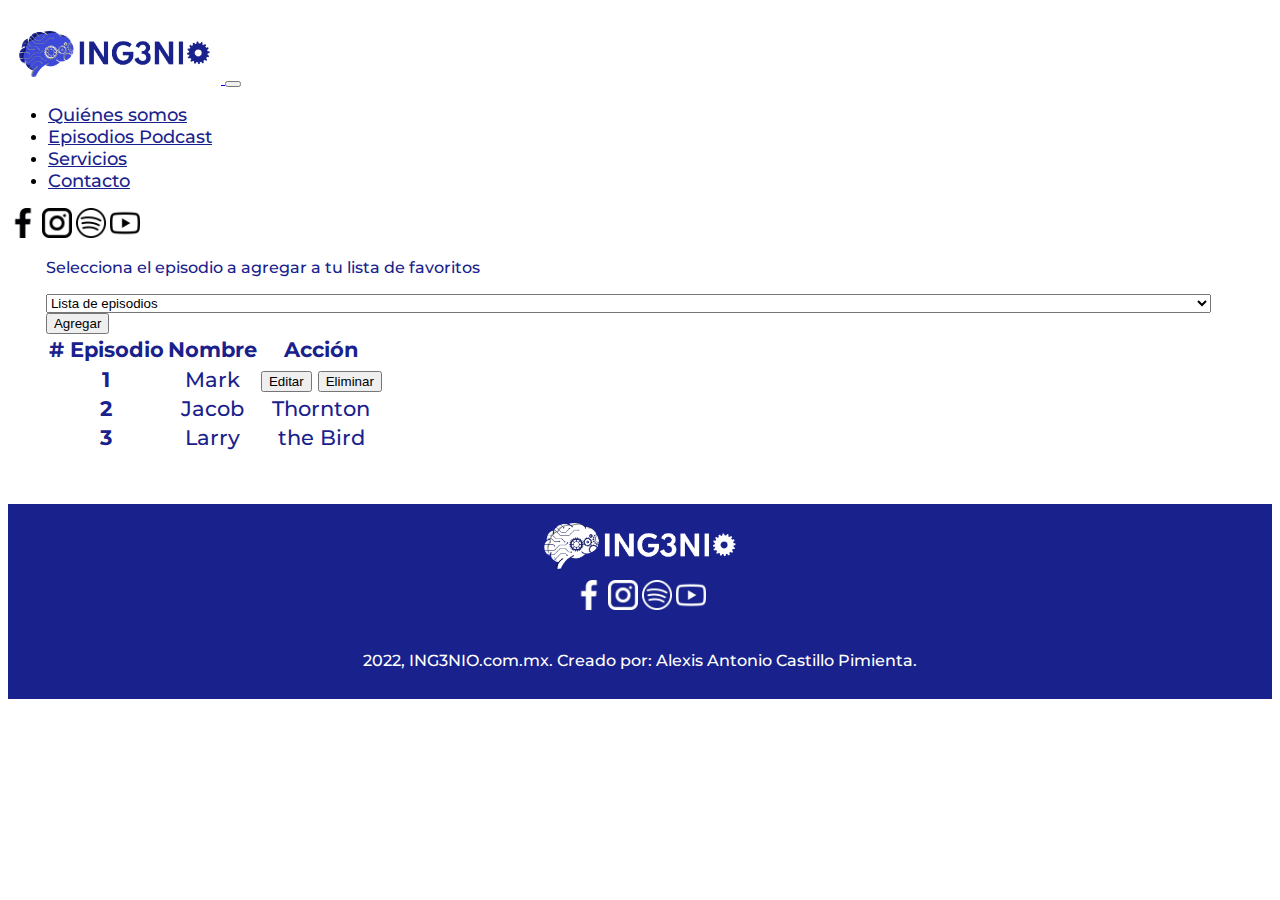
<file: crud.html>
<!DOCTYPE html>
<html lang="en">

<head>
    <meta charset="UTF-8">
    <meta http-equiv="X-UA-Compatible" content="IE=edge">
    <meta name="viewport" content="width=device-width, initial-scale=1.0">
    <title>Lista de favoritos</title>
    <link rel="shortcut icon" href="./assets/images/ING3NIO A - Vertical.png" type="image/x-icon">
    <link href="https://cdn.jsdelivr.net/npm/bootstrap@5.1.3/dist/css/bootstrap.min.css" rel="stylesheet"
        integrity="sha384-1BmE4kWBq78iYhFldvKuhfTAU6auU8tT94WrHftjDbrCEXSU1oBoqyl2QvZ6jIW3" crossorigin="anonymous">
    <link rel="stylesheet" href="./styles/style.css" />
    <link href="https://fonts.googleapis.com/css2?family=Montserrat:wght@300;400;500;600;700&display=swap"
        rel="stylesheet" />
</head>

<body>
    <!-- HEADER -->
    <header>
        <nav class="navbar navbar-expand-lg navbar-light" style="background-color: #fff">
            <div class="container-fluid">
                <a class="navbar-brand" href="./index.html#">
                    <img id="logo-ING3NIO" src="assets/images/INGENIO B - Horizontal.png" alt="Logo ING3NIO"
                        height="60" />
                </a>
                <button class="navbar-toggler" type="button" data-bs-toggle="collapse" data-bs-target="#navbarText"
                    aria-controls="navbarText" aria-expanded="false" aria-label="Toggle navigation">
                    <span class="navbar-toggler-icon"></span>
                </button>
                <div class="collapse navbar-collapse" id="navbarText">
                    <ul class="navbar-nav me-auto mb-2 mb-lg-0">
                        <li class="nav-item">
                            <a class="nav-link" href="./index.html#quienes-somos">Quiénes somos</a>
                        </li>
                        <li class="nav-item">
                            <a class="nav-link" href="./index.html#episodios">Episodios Podcast</a>
                        </li>
                        <li class="nav-item">
                            <a class="nav-link" href="./index.html#servicios">Servicios</a>
                        </li>
                        <li class="nav-item">
                            <a class="nav-link" href="./index.html#contacto">Contacto</a>
                        </li>
                    </ul>
                    <span class="logos">
                        <a href="https://www.facebook.com/ING3NIOPodcast/"><img src="assets/images/facebook.png"
                                alt="Logo facebook" height="30" /></a>
                        <a href="https://www.instagram.com/ing3nio_/"><img src="assets/images/instagram.png"
                                alt="Logo instagram" height="30" /></a>
                        <a href="https://open.spotify.com/show/0KQnxN7GAIGYOR2DlYbkbd?si=6b6427383def4f73"><img
                                src="assets/images/spotify.png" alt="Logo spotify" height="30" /></a>
                        <a href="https://bit.ly/YTubeING3NIO"><img src="assets/images/youtube.png" alt="Logo youtube"
                                height="30" /></a>
                    </span>
                </div>
            </div>
        </nav>
    </header>
    <!-- CRUD -->
    <main>
        <form>
            <div class="mb-3">
                <p>Selecciona el episodio a agregar a tu lista de
                    favoritos</p>
                <div>
                    <select class="custom-select" id="inputGroupSelect01">
                        <option selected id="selectedOption">Lista de episodios</option>
                        <!-- <option value="2">Dos</option>
                        <option value="1">One</option> -->
                    </select>
                    <button type="submit" class="btn btn-success">Agregar</button>
                </div>
            </div>
        </form>
        <div class="tabla texto-presentacion3">
            <table class="table">
                <thead>
                    <tr>
                        <th scope="col"># Episodio</th>
                        <th scope="col">Nombre</th>
                        <th scope="col">Acción</th>
                    </tr>
                </thead>
                <tbody>
                    <tr>
                        <th scope="row">1</th>
                        <td>Mark</td>
                        <td>
                            <button type="button" class="btn btn-primary">Editar</button>
                            <button type="button" class="btn btn-danger">Eliminar</button>
                        </td>
                    </tr>
                    <tr>
                        <th scope="row">2</th>
                        <td>Jacob</td>
                        <td>Thornton</td>
                    </tr>
                    <tr>
                        <th scope="row">3</th>
                        <td>Larry</td>
                        <td>the Bird</td>
                    </tr>
                </tbody>
            </table>
        </div>

    </main>
    <!-- FOOTER -->
    <footer class="container-blue">
        <a class="navbar-brand" href="./index.html">
            <img id="logo-ING3NIO" src="assets/images/ING3NIO B_Negativo Blanco.png" alt="Logo ING3NIO" height="60" />
        </a>
        <div class="logos logos-negativo">
            <a href="https://www.facebook.com/ING3NIOPodcast/"><img src="assets/images/facebook.png" alt="Logo facebook"
                    height="30" /></a>
            <a href="https://www.instagram.com/ing3nio_/"><img src="assets/images/instagram.png" alt="Logo instagram"
                    height="30" /></a>
            <a href="https://open.spotify.com/show/0KQnxN7GAIGYOR2DlYbkbd?si=6b6427383def4f73"><img
                    src="assets/images/spotify.png" alt="Logo spotify" height="30" /></a>
            <a href="https://bit.ly/YTubeING3NIO"><img src="assets/images/youtube.png" alt="Logo youtube"
                    height="30" /></a>
        </div>
        <p>2022, ING3NIO.com.mx. Creado por: Alexis Antonio Castillo Pimienta.</p>
    </footer>
    <!-- <script src="https://cdn.jsdelivr.net/npm/bootstrap@5.1.3/dist/js/bootstrap.bundle.min.js"
        integrity="sha384-ka7Sk0Gln4gmtz2MlQnikT1wXgYsOg+OMhuP+IlRH9sENBO0LRn5q+8nbTov4+1p"
        crossorigin="anonymous"></script> -->
    <script type="text/javascript" src="./js/urls.js"></script>
    <script type="text/javascript" src="./js/crud.js"></script>
</body>

</html>
</file>
<file: styles/style.css>
body{
    /* background: #4d4d52; */
    background: #fff;
    font-family: 'Montserrat', sans-serif;
    font-weight: 500;
}

.navbar {
    padding-top: 1rem;
}

.navbar-light .navbar-nav .nav-link {
    color: #19228c;
    font-size: 18px;
}

.me-auto {
    margin-left: auto!important;
}

.title{
    margin: auto;
    display: flex;
    justify-content: center;
    padding: 2%;
}

.linea {
    margin: 0px 20px;
    width: 320px;
    border-top: 6px solid #ffffff;
    position: relative;
    float: left;
    margin-top: auto;
    margin-bottom: auto;
}

.azul {
    border-top: 6px solid #19228c;
}

.horizontal {
    float: none;
    width: 95%;
}

main{
    color: #19228c;
}

.container-main{
    display: grid;
    grid-template-columns: 50% 50%;
    padding-top: 3.3vmax;
    padding-bottom: 3.3vmax;    
}

.responsive{
    width: 95%;
    height: auto;
    margin-left: 5%;    
}

.texto-presentacion{
    margin-top: auto;
    margin-bottom: auto;
    margin-left: 5%;
}

.texto-presentacion p{
   font-size: calc((4 - 1) * 1.2vw + 1rem);
}

.texto-presentacion2{
    font-size: calc((1.6 - 1) * 1.2vw + 1rem);
    margin-left: 3%;
    margin-right: 3%;
    margin-bottom: 4%;
    text-align: center;
}

.container-blue{
    background: #19228c;
    display: block;
    text-align: center;
    padding: 1%;
    color: #fff
}

section video{
    width: 95%;
    height: auto;
}

.contactos{
    display: flex;
    justify-content: center;
    /* flex-wrap: wrap;     */
}

.card-text{
    margin-bottom: 0;
}

.logos-negativo{
    filter: invert(100%);
}

section .logos-negativo a{
    margin-left: 2%;
}

.card{
    color: #fff;
    font-size: calc((1.6 - 1) * 1.2vw + 1rem);
    background:#ffffff00;
    border: #ffffff00;
    padding: 1%;
}

.card-img, .card-img-top {
    border-radius: 100%;
}

.container-white{
    background: #fff;
    display: block;
    text-align: center;
    padding: 1%;
    color: #19228c
}

section .texto-presentacion2{
    margin-top: 1%;
}

.panel-episodios{
    margin-top: 1%;
    margin-bottom: 3%;
    display: grid;
    justify-items: center;
    grid-template-columns: 34% 66%;
}

#episodios iframe{
    margin-top: auto;
    margin-bottom: auto;
}

#episodios #actual{
    margin-bottom: 3%;
}

.list-group{
    height:200px; width:100%;
    overflow:hidden; overflow-y:scroll;
}

.modal-body{
    display: flex;
    justify-content: space-evenly;
}

.plataformas{
    display: flex!important;
    justify-content: center;
    flex-wrap: wrap;
}

.responsive2{
    /* width: 15%;
    height: auto; */
    margin-left: 3%;    
}


.carousel-caption{
    color: #19228c;
    /* -webkit-text-stroke: 0.1px #fff; */
}

#contacto p{
    font-size: calc((1.6 - 1) * 1.2vw + 1rem);
}

footer{
    display: block!important;
    padding: 1%!important;
}

footer p{
    margin-top: 3%;
}

/*####### CRUD Styles #######*/

form .mb-3{
    margin-left: 3%;
}

.texto-presentacion3{
    font-size: calc((1.3 - 1) * 1.2vw + 1rem);
    margin-left: 3%;
    margin-right: 3%;
    margin-bottom: 4%;
    text-align: center;
}

select{
    width: 95%;
}




/*#######MEDIA QUERIES#######*/

    @media (max-width: 600px){
        .panel-episodios{
            display: block;
        }
        .panel-episodios iframe{
            margin-top: 2%;
        }
    }
</file>
